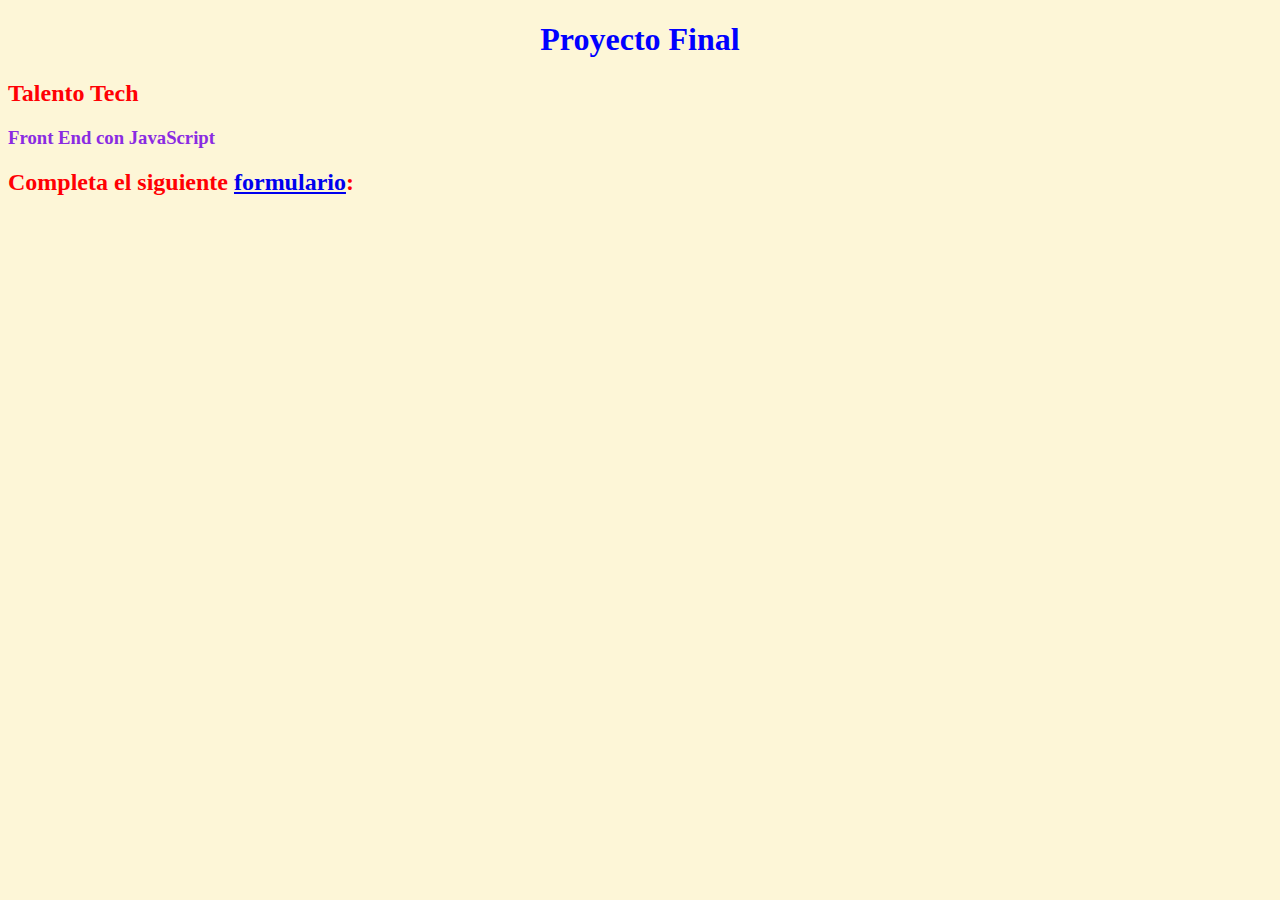
<file: index.html>
<!DOCTYPE html>
<html lang="es">
<head>
    <meta charset="UTF-8">
    <meta name="viewport" content="width=device-width, initial-scale=1.0">
    
    <link rel="stylesheet" href="style.css">    
    <title>ProyectoFinalTalentoTech2024FerSebaGomez</title>
</head>
<body>
    <h1>Proyecto Final</h1>
    <h2>Talento Tech</h2>
    <h3>Front End con JavaScript</h3>
    <h2>Completa el siguiente <a href="formContacto.html">formulario</a>:</h2>
</body>
</html>
</file>
<file: style.css>
body{
    background-color: rgba(245, 207, 36, 0.183);
}
h1 {
    /* color: azure; */
    color: blue;
    text-align: center;
}
h2 {
    color: rgb(255, 0, 4);
}
h3 {
    color: blueviolet;
}
</file>
